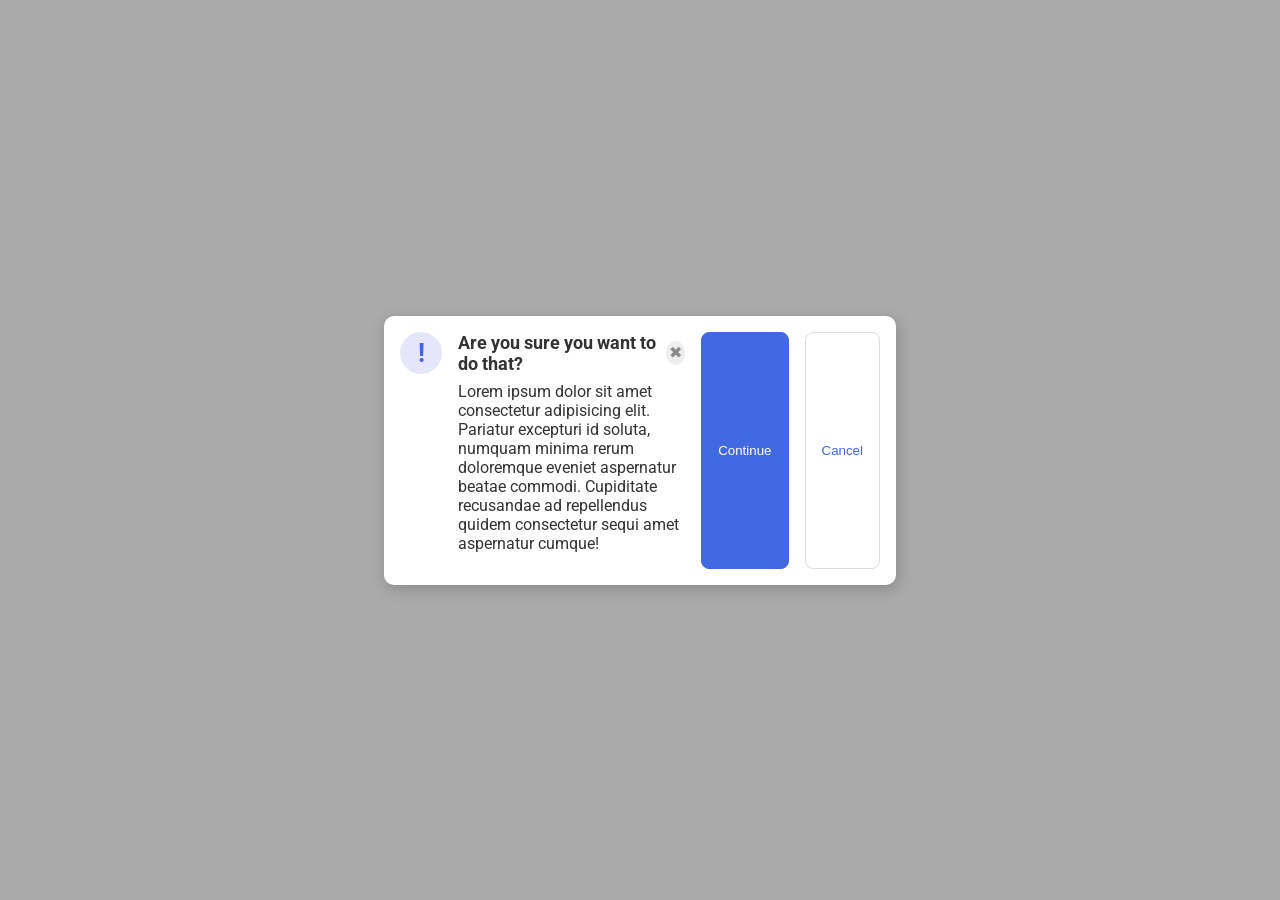
<file: foundations/flex/05-flex-modal/index.html>
<!DOCTYPE html>
<html lang="en">
  <head>
    <meta charset="UTF-8">
    <meta http-equiv="X-UA-Compatible" content="IE=edge">
    <meta name="viewport" content="width=device-width, initial-scale=1.0">
    <link rel="stylesheet" href="style.css">
    <title>Modal</title>
  </head>
  <body>
    <div class="modal">
      <div class="icon">!</div>
      <div class="stuff">
        <div class="header">Are you sure you want to do that?
          <button class="close-button">✖</button>
        </div>
        <div class="text">Lorem ipsum dolor sit amet consectetur adipisicing elit. Pariatur excepturi id soluta, numquam minima rerum doloremque eveniet aspernatur beatae commodi. Cupiditate recusandae ad repellendus quidem consectetur sequi amet aspernatur cumque!</div>
      </div>
      <button class="continue">Continue</button>
      <button class="cancel">Cancel</button>
    </div>
  </body>
</html>
</file>
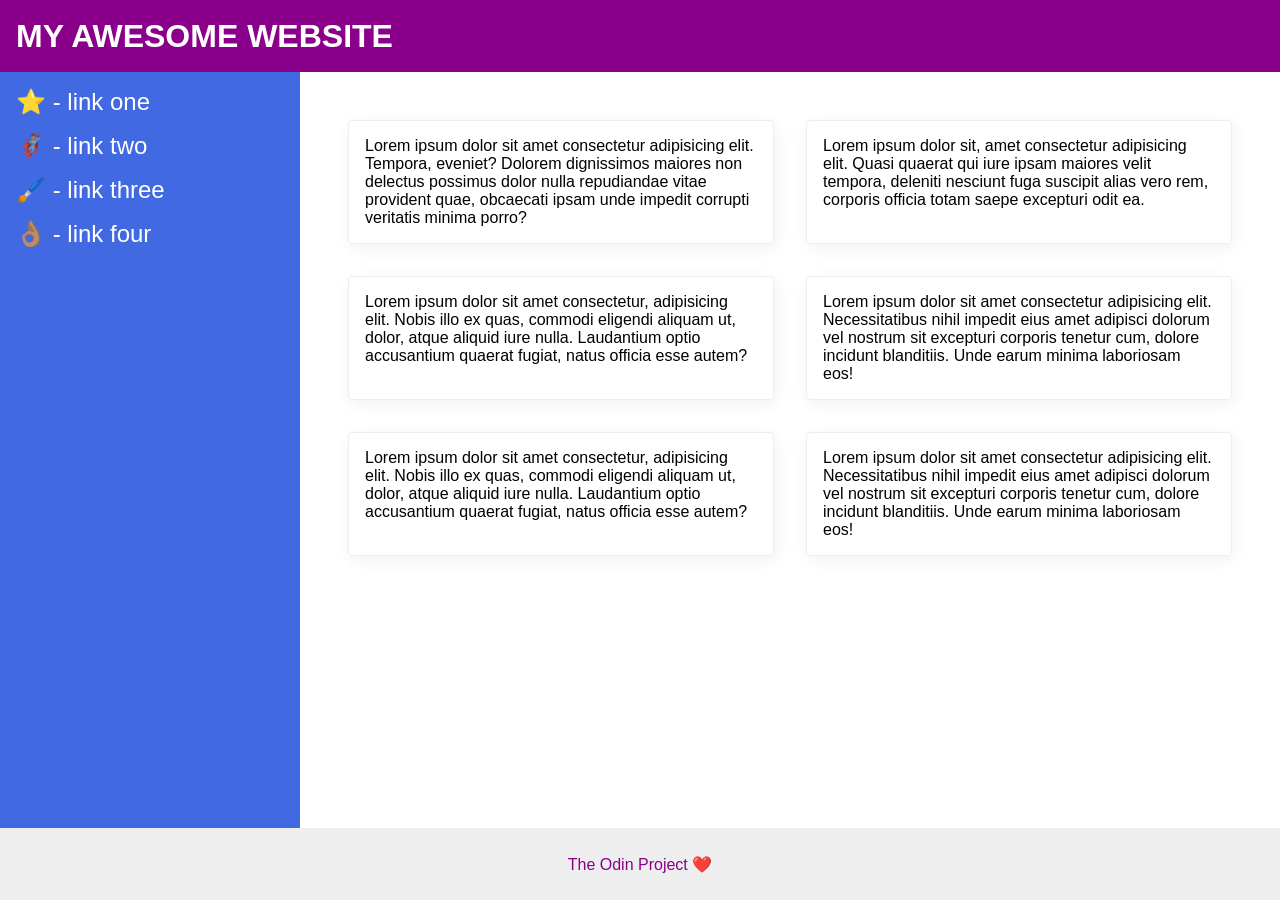
<file: foundations/flex/07-flex-layout-2/index.html>
<!DOCTYPE html>
<html lang="en">
  <head>
    <meta charset="UTF-8">
    <meta http-equiv="X-UA-Compatible" content="IE=edge">
    <meta name="viewport" content="width=device-width, initial-scale=1.0">
    <title>The Holy Grail</title>
    <link rel="stylesheet" href="style.css">
  </head>
  <body>
    <div class="header">
      MY AWESOME WEBSITE
    </div>
    <div class="main">
      <div class="sidebar">
        <ul>
          <li><a href="#">⭐ - link one</a></li>
          <li><a href="#">🦸🏽‍♂️ - link two</a></li>
          <li><a href="#">🖌️ - link three</a></li>
          <li><a href="#">👌🏽 - link four</a></li>
        </ul>
      </div>
      <div class="right">
        <div class="card">Lorem ipsum dolor sit amet consectetur adipisicing elit. Tempora, eveniet? Dolorem dignissimos maiores non delectus possimus dolor nulla repudiandae vitae provident quae, obcaecati ipsam unde impedit corrupti veritatis minima porro?</div>
        <div class="card">Lorem ipsum dolor sit, amet consectetur adipisicing elit. Quasi quaerat qui iure ipsam maiores velit tempora, deleniti nesciunt fuga suscipit alias vero rem, corporis officia totam saepe excepturi odit ea.</div>
        <div class="card">Lorem ipsum dolor sit amet consectetur, adipisicing elit. Nobis illo ex quas, commodi eligendi aliquam ut, dolor, atque aliquid iure nulla. Laudantium optio accusantium quaerat fugiat, natus officia esse autem?</div>
        <div class="card">Lorem ipsum dolor sit amet consectetur adipisicing elit. Necessitatibus nihil impedit eius amet adipisci dolorum vel nostrum sit excepturi corporis tenetur cum, dolore incidunt blanditiis. Unde earum minima laboriosam eos!</div>
        <div class="card">Lorem ipsum dolor sit amet consectetur, adipisicing elit. Nobis illo ex quas, commodi eligendi aliquam ut, dolor, atque aliquid iure nulla. Laudantium optio accusantium quaerat fugiat, natus officia esse autem?</div>
        <div class="card">Lorem ipsum dolor sit amet consectetur adipisicing elit. Necessitatibus nihil impedit eius amet adipisci dolorum vel nostrum sit excepturi corporis tenetur cum, dolore incidunt blanditiis. Unde earum minima laboriosam eos!</div>
      </div>
    </div>
    <div class="bottom">
      <div class="footer">
        The Odin Project ❤️
      </div>
    </div>
  </body>
</html>
</file>
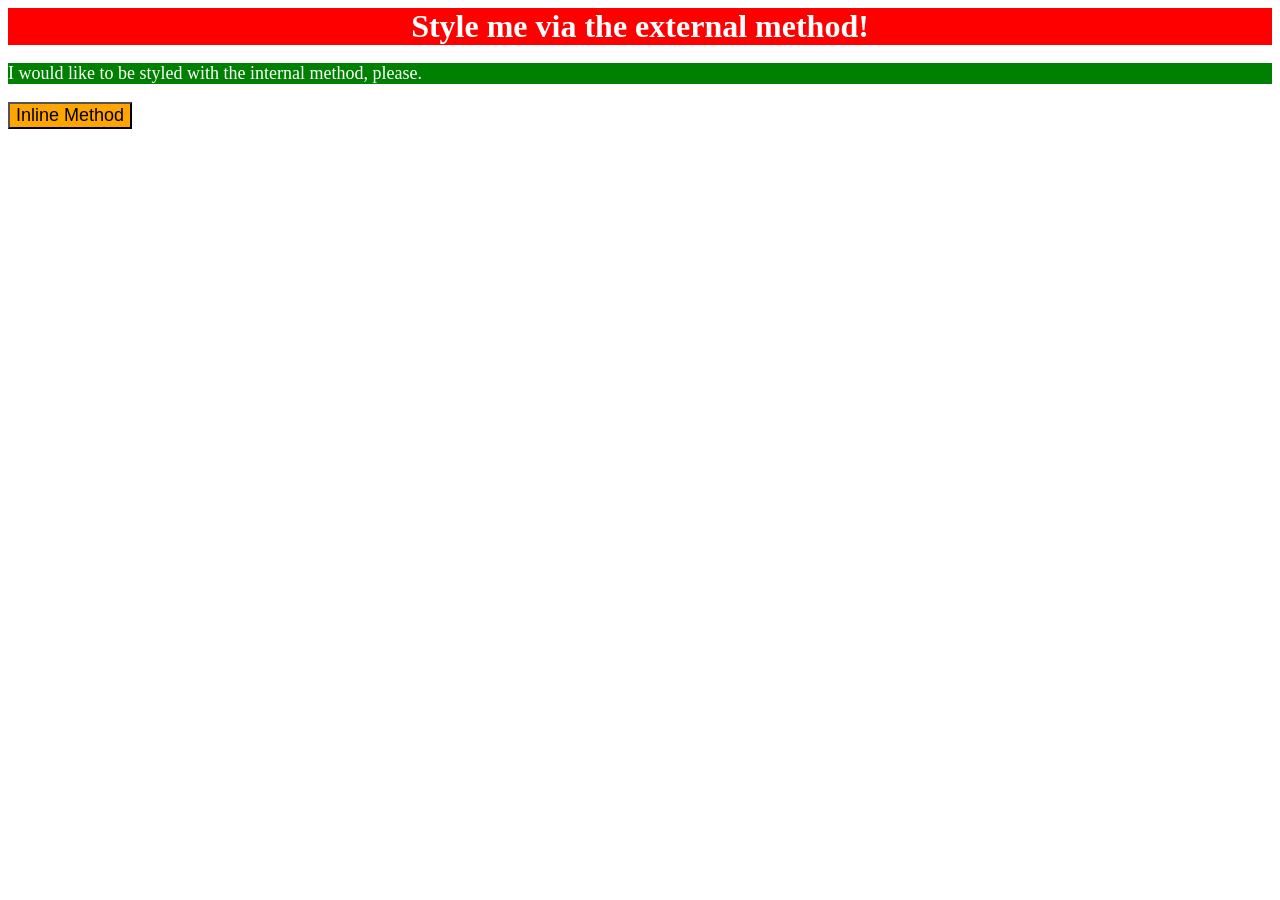
<file: foundations/intro-to-css/01-css-methods/index.html>
<!DOCTYPE html>
<html lang="en">
  <head>
    <style>
      p {
    background-color: green;
    color: white;
    font-size: 18px;
    }
    </style>
    <link rel="stylesheet" href="styles.css">
    <meta charset="UTF-8">
    <meta http-equiv="X-UA-Compatible" content="IE=edge">
    <meta name="viewport" content="width=device-width, initial-scale=1.0">
    <title>Methods for Adding CSS</title>
  </head>
  <body>
    <div>Style me via the external method!</div>
    <p>I would like to be styled with the internal method, please.</p>
    <button style="background-color: orange; font-size: 18px;">Inline Method</button>
  </body>
</html>
</file>
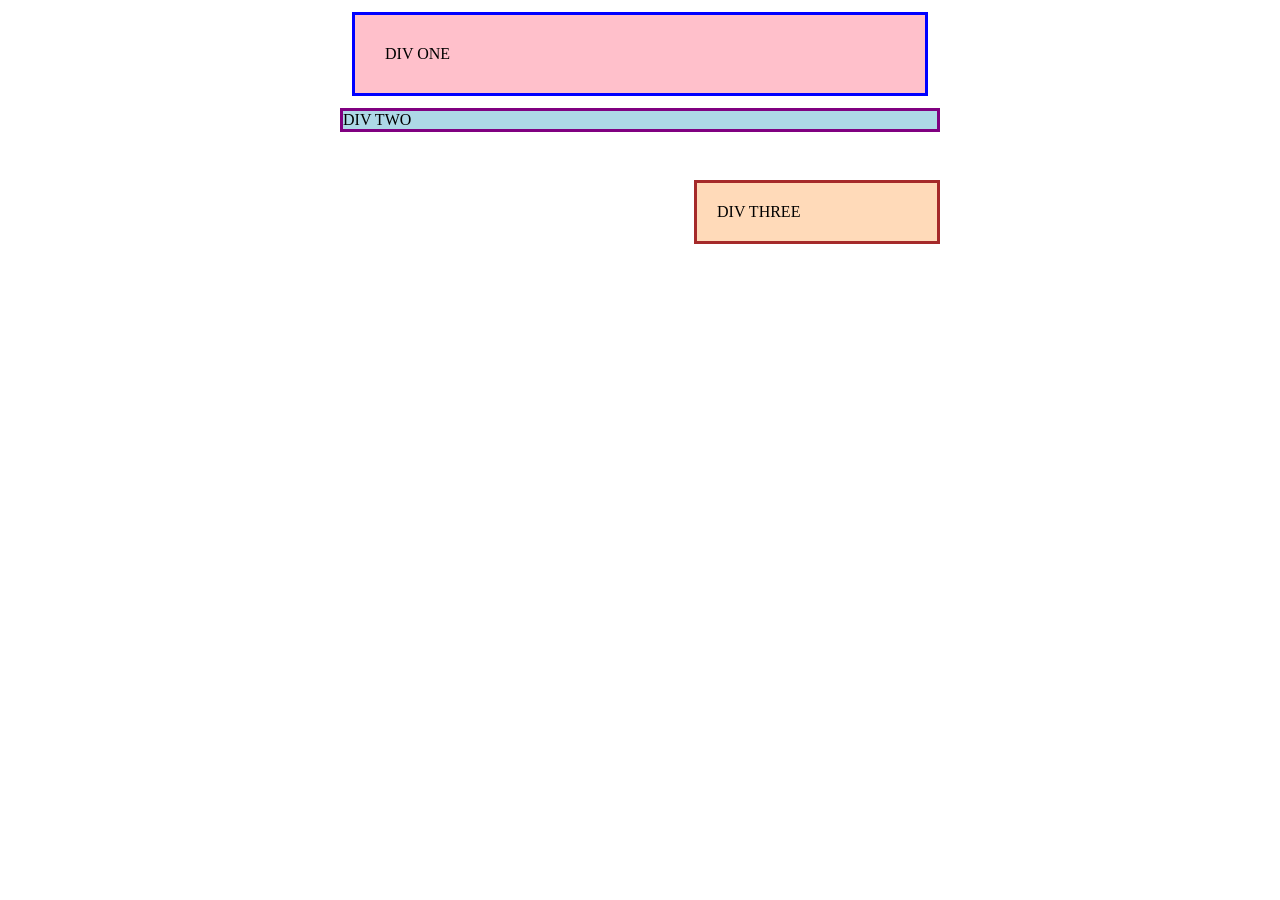
<file: foundations/block-and-inline/01-margin-and-padding-1/attempt/index.html>
<!DOCTYPE html>
<html lang="en">
  <head>
    <meta charset="UTF-8">
    <meta http-equiv="X-UA-Compatible" content="IE=edge">
    <meta name="viewport" content="width=device-width, initial-scale=1.0">
    <title>Margin and Padding exercise</title>
    <link rel="stylesheet" href="style.css">
  </head>
  <body>
    <div class="one">
      DIV ONE
    </div>
    <div class="two">
      DIV TWO
    </div>
    <div class="three">
      DIV THREE
    </div>
  </body>
</html>
</file>
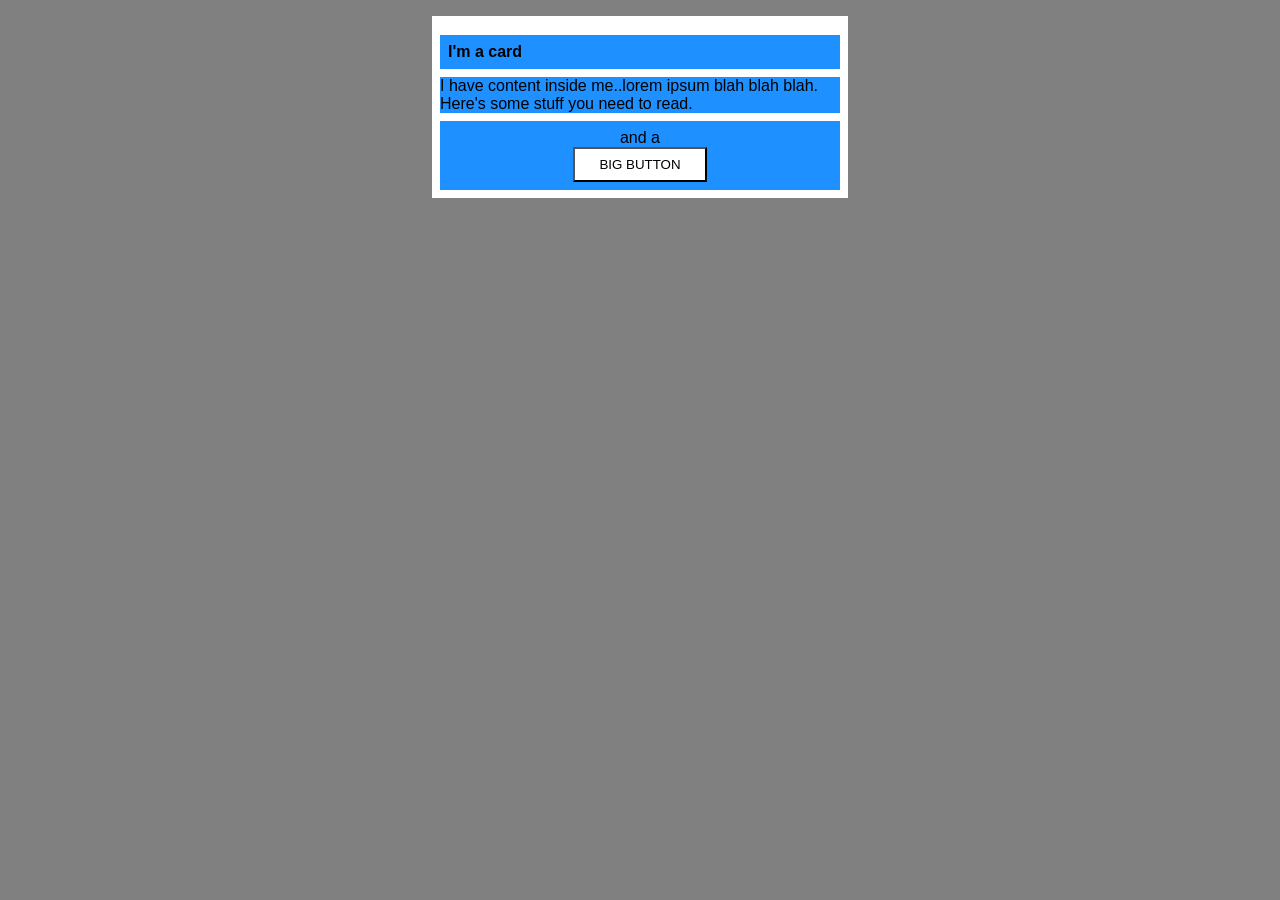
<file: foundations/block-and-inline/02-margin-and-padding-2/attempt/index.html>
<!DOCTYPE html>
<html lang="en">
  <head>
    <meta charset="UTF-8">
    <meta http-equiv="X-UA-Compatible" content="IE=edge">
    <meta name="viewport" content="width=device-width, initial-scale=1.0">
    <title>Margin and Padding exercise 2</title>
    <link rel="stylesheet" href="style.css">
  </head>
  <body>
    <div class="card">
      <h1 class="title">I'm a card</h1>
      <div class="content">I have content inside me..lorem ipsum blah blah blah. Here's some stuff you need to read.</div>
      <div class="button-container">and a <button>BIG BUTTON</button></div>
    </div>
  </body>
</html>
</file>
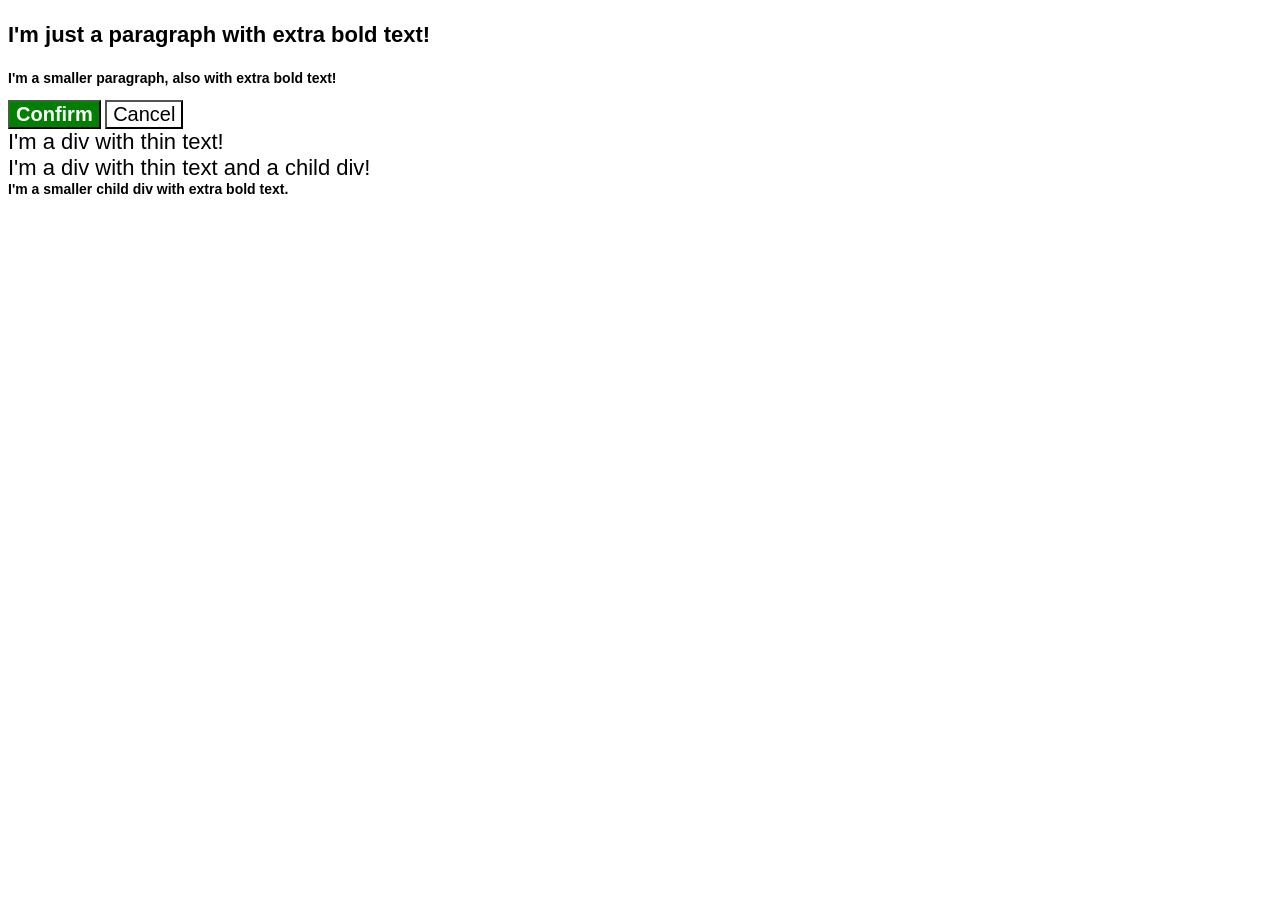
<file: foundations/cascade/01-cascade-fix/attempt/index.html>
<!DOCTYPE html>
<html lang="en">
  <head>
    <meta charset="UTF-8">
    <meta http-equiv="X-UA-Compatible" content="IE=edge">
    <meta name="viewport" content="width=device-width, initial-scale=1.0">
    <title>Fix the Cascade</title>
    <link rel="stylesheet" href="style.css">
  </head>
  <body>
    <p class="para">I'm just a paragraph with extra bold text!</p>
    <p class="para small-para">I'm a smaller paragraph, also with extra bold text!</p>

    <button id="confirm-button" class="button confirm">Confirm</button>
    <button id="cancel-button" class="button cancel">Cancel</button>

    <div class="text">I'm a div with thin text!</div>
    <div class="text">I'm a div with thin text and a child div!
      <div class="text child">I'm a smaller child div with extra bold text.</div>
    </div>
  </body>
</html>
</file>
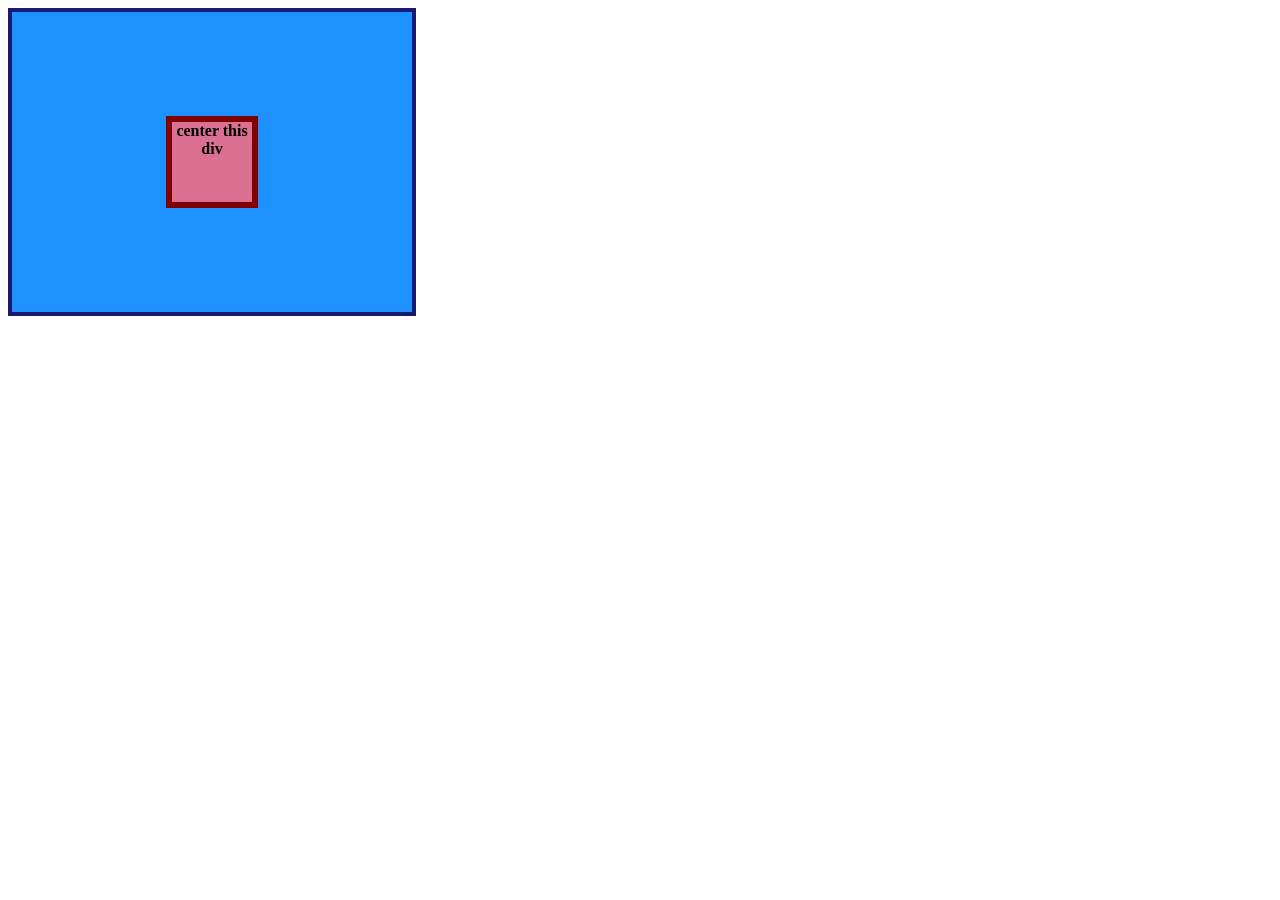
<file: foundations/flex/01-flex-center/attempt/index.html>
<!DOCTYPE html>
<html lang="en">
  <head>
    <meta charset="UTF-8">
    <meta http-equiv="X-UA-Compatible" content="IE=edge">
    <meta name="viewport" content="width=device-width, initial-scale=1.0">
    <title>CENTER THIS DIV</title>
    <link rel="stylesheet" href="style.css">
  </head>
  <body>
    <div class="container">
      <div class="box">center this div</div>
    </div>
  </body>
</html>
</file>
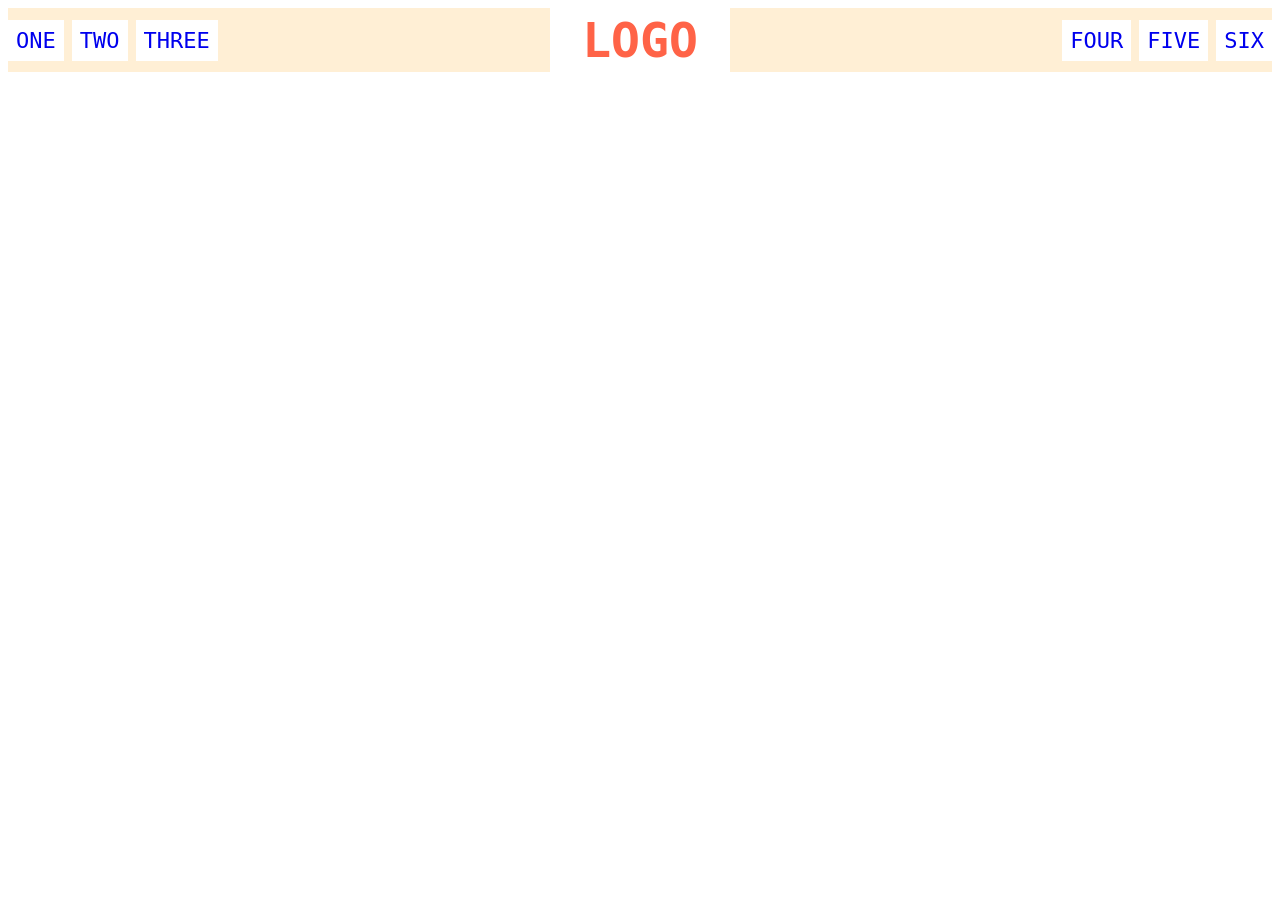
<file: foundations/flex/02-flex-header/attempt/index.html>
<!DOCTYPE html>
<html lang="en">
  <head>
    <meta charset="UTF-8">
    <meta http-equiv="X-UA-Compatible" content="IE=edge">
    <meta name="viewport" content="width=device-width, initial-scale=1.0">
    <title>Flex Header</title>
    <link rel="stylesheet" href="style.css">
  </head>
  <body>
    <div class="header">
      <div class="left-links">
        <ul>
          <li><a href="#">ONE</a></li>
          <li><a href="#">TWO</a></li>
          <li><a href="#">THREE</a></li>
        </ul>
      </div>
      <div class="logo">LOGO</div>
      <div class="right-links">
        <ul>
          <li><a href="#">FOUR</a></li>
          <li><a href="#">FIVE</a></li>
          <li><a href="#">SIX</a></li>
        </ul>
      </div>
    </div>
  </body>
</html>
</file>
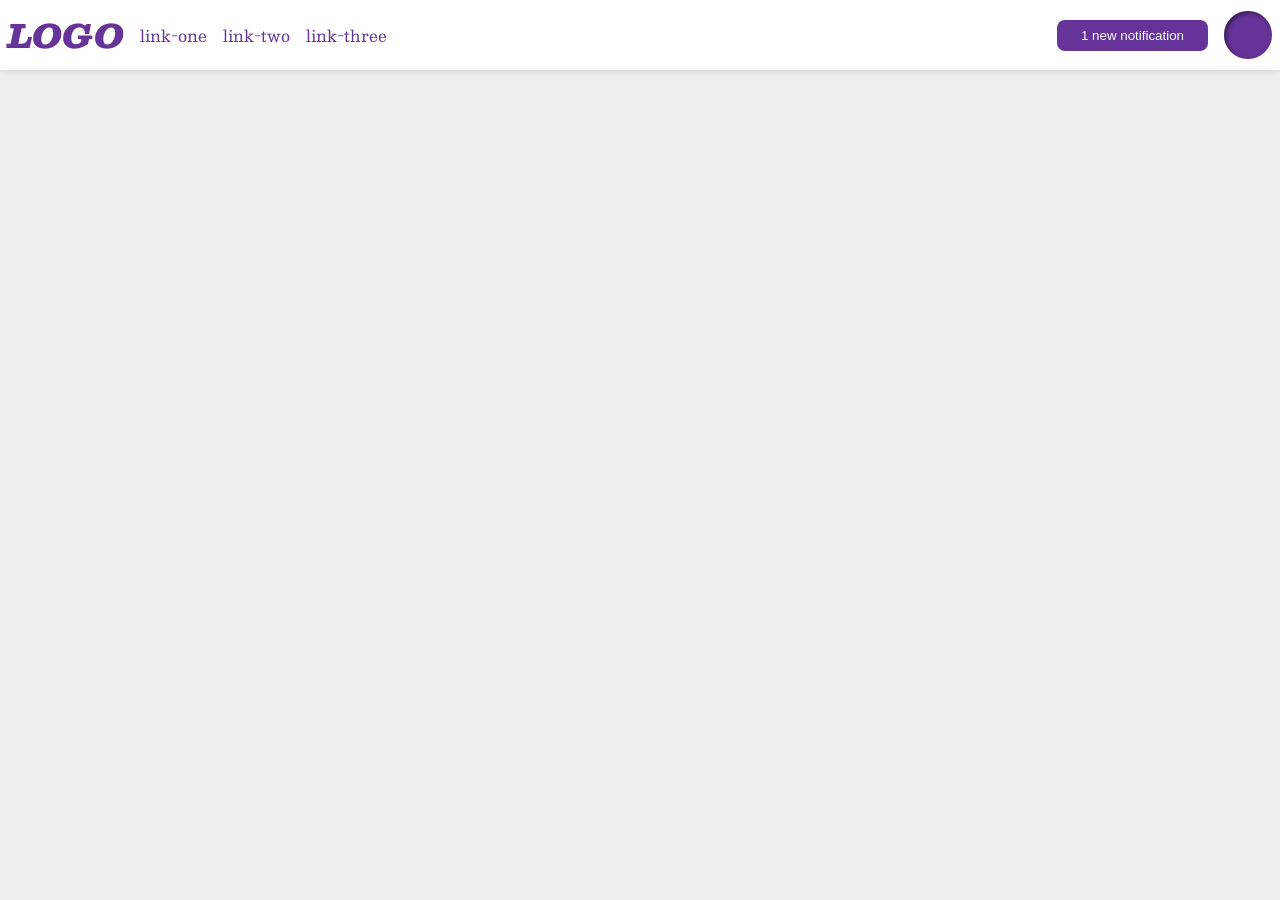
<file: foundations/flex/03-flex-header-2/attempt/index.html>
<!DOCTYPE html>
<html lang="en">
  <head>
    <meta charset="UTF-8">
    <meta http-equiv="X-UA-Compatible" content="IE=edge">
    <meta name="viewport" content="width=device-width, initial-scale=1.0">
    <title>Flex Header 2</title>
    <link rel="stylesheet" href="style.css">
  </head>
  <body>
    <div class="header">
      <div class="left">
        <div class="logo">
          LOGO
        </div>
        <ul class="links">
          <li><a href="https://google.com">link-one</a></li>
          <li><a href="https://google.com">link-two</a></li>
          <li><a href="https://google.com">link-three</a></li>
        </ul>
      </div>
      <div class="right">
          <button class="notifications">
            1 new notification
          </button>
          <div class="profile-image"></div>
      </div>
    </div>
  </body>
</html>
</file>
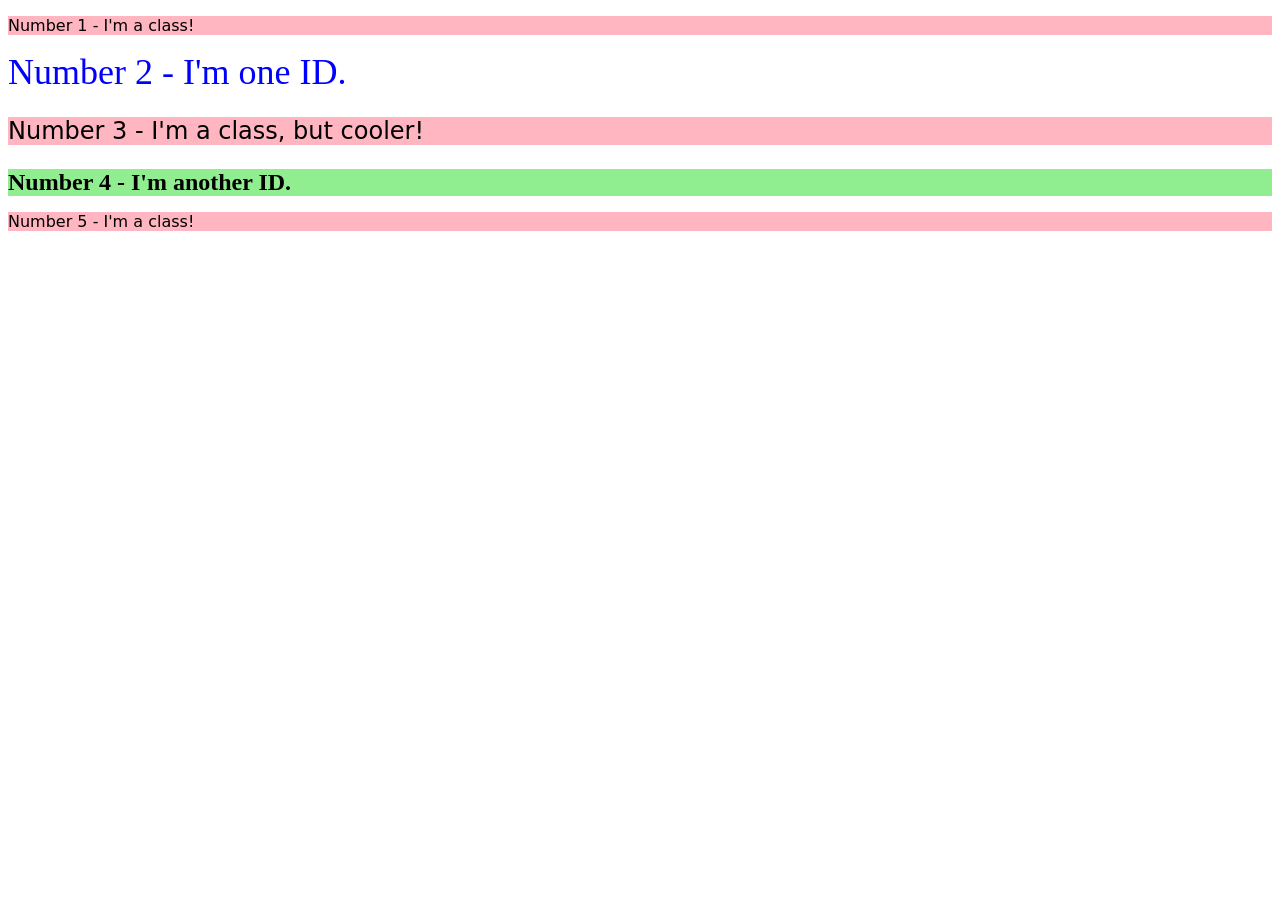
<file: foundations/intro-to-css/02-class-id-selectors/attempt/index.html>
<!DOCTYPE html>
<html lang="en">
  <head>
    <meta charset="UTF-8">
    <meta http-equiv="X-UA-Compatible" content="IE=edge">
    <meta name="viewport" content="width=device-width, initial-scale=1.0">
    <title>Class and ID Selectors</title>
    <link rel="stylesheet" href="style.css">
  </head>
  <body>
    <p class="odd">Number 1 - I'm a class!</p>
    <div id="num_2">Number 2 - I'm one ID.</div>
    <p class="odd add">Number 3 - I'm a class, but cooler!</p>
    <div id="num_4">Number 4 - I'm another ID.</div>
    <p class="odd">Number 5 - I'm a class!</p>
  </body>
</html>
</file>
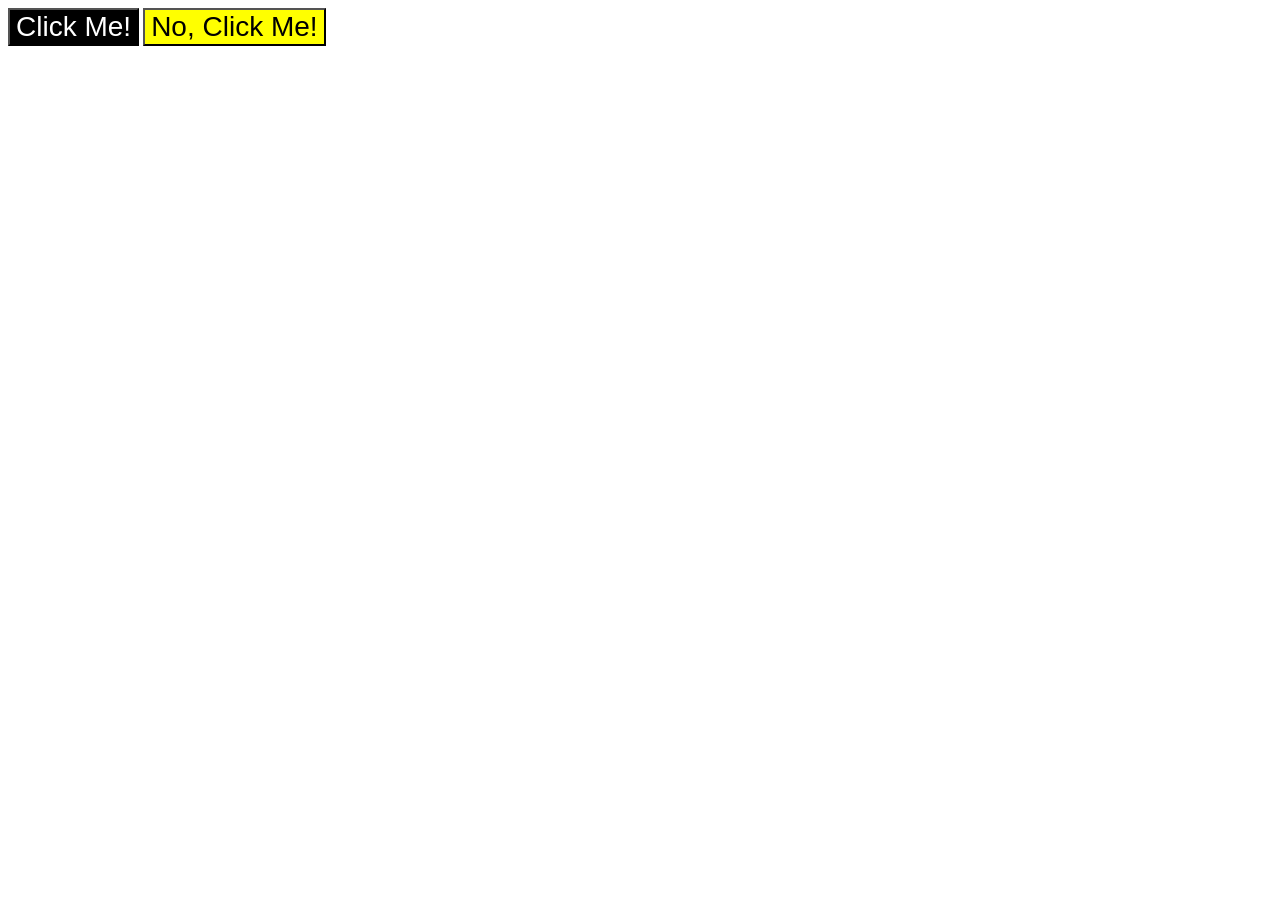
<file: foundations/intro-to-css/03-grouping-selectors/attempt/index.html>
<!DOCTYPE html>
<html lang="en">
  <head>
    <meta charset="UTF-8">
    <meta http-equiv="X-UA-Compatible" content="IE=edge">
    <meta name="viewport" content="width=device-width, initial-scale=1.0">
    <title>Grouping Selectors</title>
    <link rel="stylesheet" href="style.css">
  </head>
  <body>
    <button class="btn1">Click Me!</button>
    <button class="btn2">No, Click Me!</button>
  </body>
</html>
</file>
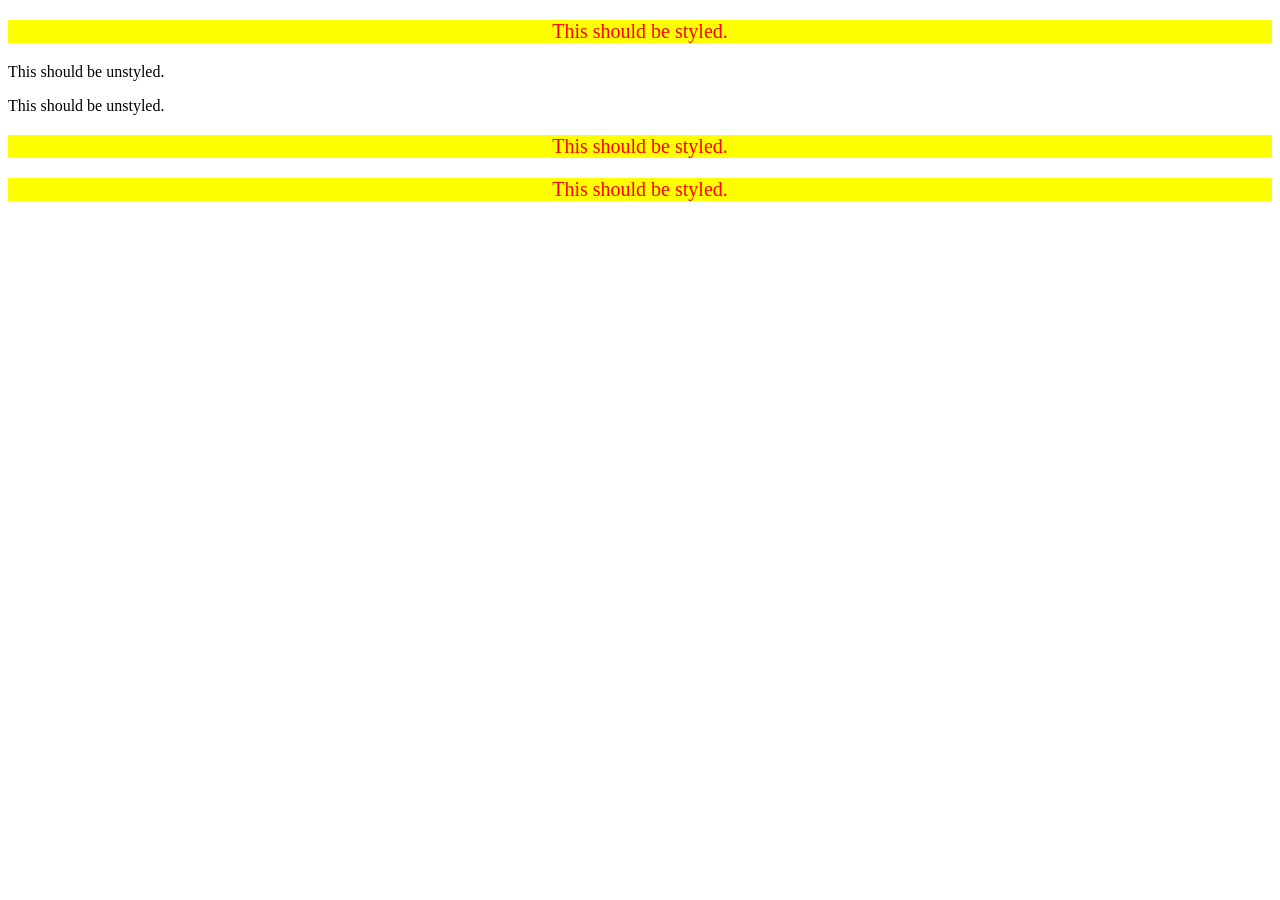
<file: foundations/intro-to-css/05-descendant-combinator/attempt/index.html>
<!DOCTYPE html>
<html lang="en">
  <head>
    <meta charset="UTF-8">
    <meta http-equiv="X-UA-Compatible" content="IE=edge">
    <meta name="viewport" content="width=device-width, initial-scale=1.0">
    <title>Descendant Combinator</title>
    <link rel="stylesheet" href="style.css">
  </head>
  <body>
    <div class="container">
      <p class="text">This should be styled.</p>
    </div>
    <p class="text">This should be unstyled.</p>
    <p class="text">This should be unstyled.</p>
    <div class="container">
      <p class="text">This should be styled.</p>
      <p class="text">This should be styled.</p>
    </div>
  </body>
</html>
</file>
<file: foundations/flex/05-flex-modal/style.css>
@import url('https://fonts.googleapis.com/css2?family=Roboto:wght@400;700&display=swap');

html, body {
  height: 100%;
}

body {
  font-family: Roboto, sans-serif;
  margin: 0;
  background: #aaa;
  color: #333;
  /* I'll give you this one for free lol */
  display: flex;
  align-items: center;
  justify-content: center;
}

.modal {
  background: white;
  width: 480px;
  border-radius: 10px;
  box-shadow: 2px 4px 16px rgba(0,0,0,.2);
  display: flex;
  gap: 16px;
  padding: 16px;
}


.icon {
  color: royalblue;
  font-size: 26px;
  font-weight: 700;
  background: lavender;
  width: 42px;
  height: 42px;
  border-radius: 50%;
  display: flex;
  align-items: center;
  justify-content: center;
  flex-shrink: 0;
}

.close-button {
  background: #eee;
  border-radius: 50%;
  color: #888;
  font-weight: 400;
  font-size: 16px;
  height: 24px;
  width: 24px;
  display: flex;
  align-items: center;
  justify-content: center;
  border: 1px solid #eee;
  padding: 0;
}

button {
  cursor: pointer;
  padding: 8px 16px;
  border-radius: 8px;
}

button.continue {
  background: royalblue;
  border: 1px solid royalblue;
  color: white;
}

button.cancel {
  background: white;
  border: 1px solid #ddd;
  color: royalblue;
}

.header {
  display: flex;
  align-items: center;
  justify-content: space-between;
  font-size: 18px;
  font-weight: 700;
  margin-bottom: 8px;
}

.text {
  margin-bottom: 16px;
}
</file>
<file: foundations/flex/07-flex-layout-2/style.css>
body {
  font-family: -apple-system, BlinkMacSystemFont, 'Segoe UI', Roboto, Oxygen, Ubuntu, Cantarell, 'Open Sans', 'Helvetica Neue', sans-serif;
  margin: 0;
  min-height: 100vh;
  display: flex;
  flex-direction: column;
}

.header {
  height: 72px;
  background: darkmagenta;
  color: white;
  display: flex;
  align-items: center;
  padding-left: 16px;
  font-size: 32px;
  font-weight: 900;
}

.footer {
  height: 72px;
  background: #eee;
  color: darkmagenta;
  display: flex;
  align-items: center;
  justify-content: center;
}

.main {
  display: flex;
  flex: 1;
}

.sidebar {
  width: 300px;
  flex-shrink: 0;
  background: royalblue;
  box-sizing: border-box;
  padding: 16px;
}

.sidebar ul {
  list-style: none;
  margin: 0;
  padding: 0;
}

.sidebar li {
  margin-bottom: 16px;
}

.sidebar a {
  color: white;
  font-size: 24px;
  text-decoration: none;
}

.right {
  flex: 1;
  display: flex;
  flex-wrap: wrap;
  align-content: flex-start;
  gap: 32px;
  padding: 48px;
}

.card {
  flex: 1 1 300px;
  border: 1px solid #eee;
  box-shadow: 2px 4px 16px rgba(0,0,0,.06);
  border-radius: 4px;
  padding: 16px;
  box-sizing: border-box;
}
</file>
<file: foundations/intro-to-css/01-css-methods/styles.css>
div {
    background-color: red;
    color: white;
    font-size: 32px;
    text-align: center;
    font-weight: bold;
}
</file>
<file: foundations/block-and-inline/01-margin-and-padding-1/attempt/style.css>
body {
  max-width: 600px;
  margin: 0 auto;
}

.one {
  background: pink;
  border: 3px solid blue;
  /* CHANGE ME */
  padding: 30px;
  margin: 12px;
}

.two {
  background: lightblue;
  border: 3px solid purple;
  /* CHANGE ME */
  margin-bottom: 48px;
}

.three {
  background: peachpuff;
  border: 3px solid brown;
  width: 200px;
  /* CHANGE ME */
  padding: 20px;
  margin-left: auto;
}
</file>
<file: foundations/block-and-inline/02-margin-and-padding-2/attempt/style.css>
body {
  background: gray;
  font-family: sans-serif;
}

.card {
  padding: 8px;
  width: 400px;
  background: white;
  margin: 16px auto;
}

.title, .content, .button-container {
  background: dodgerblue;
}

.title {
  margin-bottom: 8px;
  font-size: 16px;
  padding: 8px;
}
.content {
  margin-bottom: 8px;
  padding: 16px, 8px;

}
.button-container {
  background: dodgerblue;
  text-align: center;
  padding: 8px;
}

button {
  background: white;
  display: block;
  margin: 0 auto;
  padding: 8px 24px;
}
</file>
<file: foundations/cascade/01-cascade-fix/attempt/style.css>
body{
  font-family:Arial, Helvetica, sans-serif;
}

.para,
.small-para {
  color: hsl(0, 0%, 0%);
  font-weight: 800;
}

.para {
  font-size: 22px;
}

.button {
  background-color: rgb(255, 255, 255);
  color: rgb(0, 0, 0);
  font-size: 20px;
}

div.text {
  color: rgb(0, 0, 0);
  font-weight: 100;
  font-size: 22px;
}

/* SOLUTION */

/* 
  For the following rule, we removed it from its original position in the file:

  .small-para {
    font-size: 14px;
    font-weight: 800;
  } 

  Then we placed it after the .para selector, taking advantage of the rule order since both selectors have the same specificity. 
  
  Another solution would be keeping it in its original place and just chaining selectors, giving this rule a higher specificity:

  p.small-para {
    font-size: 14px;
    font-weight: 800;
  }
*/

.small-para {
  font-size: 14px;
  font-weight: 800;
}

/* 
  For the following rule we removed the original .confirm selector:

  .confirm {
    background: green;
    color: white;
    font-weight: bold;
  } 

  Then we used an ID selector instead, since it has a higher specificity than the .button selector.

  Other solutions would be to simply move the .confirm rule below the .button rule, or to use the .button.confirm selector without moving it:

  .button.confirm {
    background: green;
    color: white;
    font-weight: bold;
  }
*/

#confirm-button {
  background: green;
  color: white;
  font-weight: bold;
}

/*
  For the following rule we first removed it from its original position in the file: 

  .child {
    color: rgb(0, 0, 0);
    font-weight: 800;
    font-size: 14px;
  }

  Then we added another selector to create a descendant combinator. If we only created a descendant combinator, the specificity would be tied with the
  div.text selector and it would come down to rule order, and if we only moved it, the div.text selector would still have a higher specificity.
  
  Another solution would be to keep the rule where it was and just replace the div selector with the .text selector:

  .text .child {
    color: rgb(0, 0, 0);
    font-weight: 800;
    font-size: 14px;
  }
*/

div .child {
  color: rgb(0, 0, 0);
  font-weight: 800;
  font-size: 14px;
}
</file>
<file: foundations/flex/01-flex-center/attempt/style.css>
.container {
  background: dodgerblue;
  border: 4px solid midnightblue;
  width: 400px;
  height: 300px;
  display: flex;
  align-items: center;
  justify-content: center;
}

.box {
  background: palevioletred;
  font-weight: bold;
  text-align: center;
  border: 6px solid maroon;
  width: 80px;
  height: 80px;

}
</file>
<file: foundations/flex/02-flex-header/attempt/style.css>
.header  {
  font-family: monospace;
  background: papayawhip;
  display: flex;
  align-items: center;
  justify-content: space-between;
}

.logo {
  font-size: 48px;
  font-weight: 900;
  color: tomato;
  background: white;
  padding: 4px 32px;
}

ul {
  /* this removes the dots on the list items*/
  list-style-type: none;
  margin: auto;
}

a {
  font-size: 22px;
  background: white;
  padding: 8px;
  /* this removes the line under the links */
  text-decoration: none;
}

ul {
  display: flex;
  gap: 8px;
  margin: 0;
  padding: 0;
}
</file>
<file: foundations/flex/03-flex-header-2/attempt/style.css>
/* this is some magical font-importing.  
you'll learn about it later. */
@import url('https://fonts.googleapis.com/css2?family=Besley:ital,wght@0,400;1,900&display=swap');

body {
  margin: 0;
  background: #eee;
  font-family: Besley, serif;
}

.header {
  background: white;
  border-bottom: 1px solid #ddd;
  box-shadow: 0 0 8px rgba(0,0,0,.1);
  display: flex;
  justify-content: space-between;
  padding: 8px;
}

.profile-image {
  background: rebeccapurple;
  box-shadow: inset 2px 2px 4px rgba(0,0,0,.5);
  border-radius: 50%;
  width: 48px;
  height: 48px;
}

.logo {
  color: rebeccapurple;
  font-size: 32px;
  font-weight: 900;
  font-style: italic;
}

button {
  border: none;
  border-radius: 8px;
  background: rebeccapurple;
  color: white;
  padding: 8px 24px;
}

a {
  /* this removes the line under our links */
  text-decoration: none;
  color: rebeccapurple;
}

ul {
  list-style-type: none;
  display: flex;
  margin: 0;
  padding: 0;
  gap: 16px;
}

.left, .right {
  display: flex;
  align-items: center;
  gap: 16px;
}
</file>
<file: foundations/intro-to-css/02-class-id-selectors/attempt/style.css>
/* Add CSS Styling */

.odd {
    background-color: lightpink;
    font-family: 'Verdana', 'DejaVu Sans', 'sans-serif';
}

#num_2 {
    color: blue;
    font-size: 36px;
}

.odd.add {
    font-size: 24px;
}

#num_4 {
    background-color: lightgreen;
    font-size: 24px;
    font-weight: bold;
}
</file>
<file: foundations/intro-to-css/03-grouping-selectors/attempt/style.css>
/* Add CSS Styling */

button {
    font-size: 28px;
    font-family: 'Helvetica', 'Times New Roman', 'sans-serif';
}

.btn1 {
    background-color: black;
    color: white;
}

.btn2 {
    background-color: yellow;
}
</file>
<file: foundations/intro-to-css/05-descendant-combinator/attempt/style.css>
/* Add CSS Styling */
.container .text {
    background-color: yellow;
    color: red;
    font-size: 20px;
    text-align: center;
}
</file>
